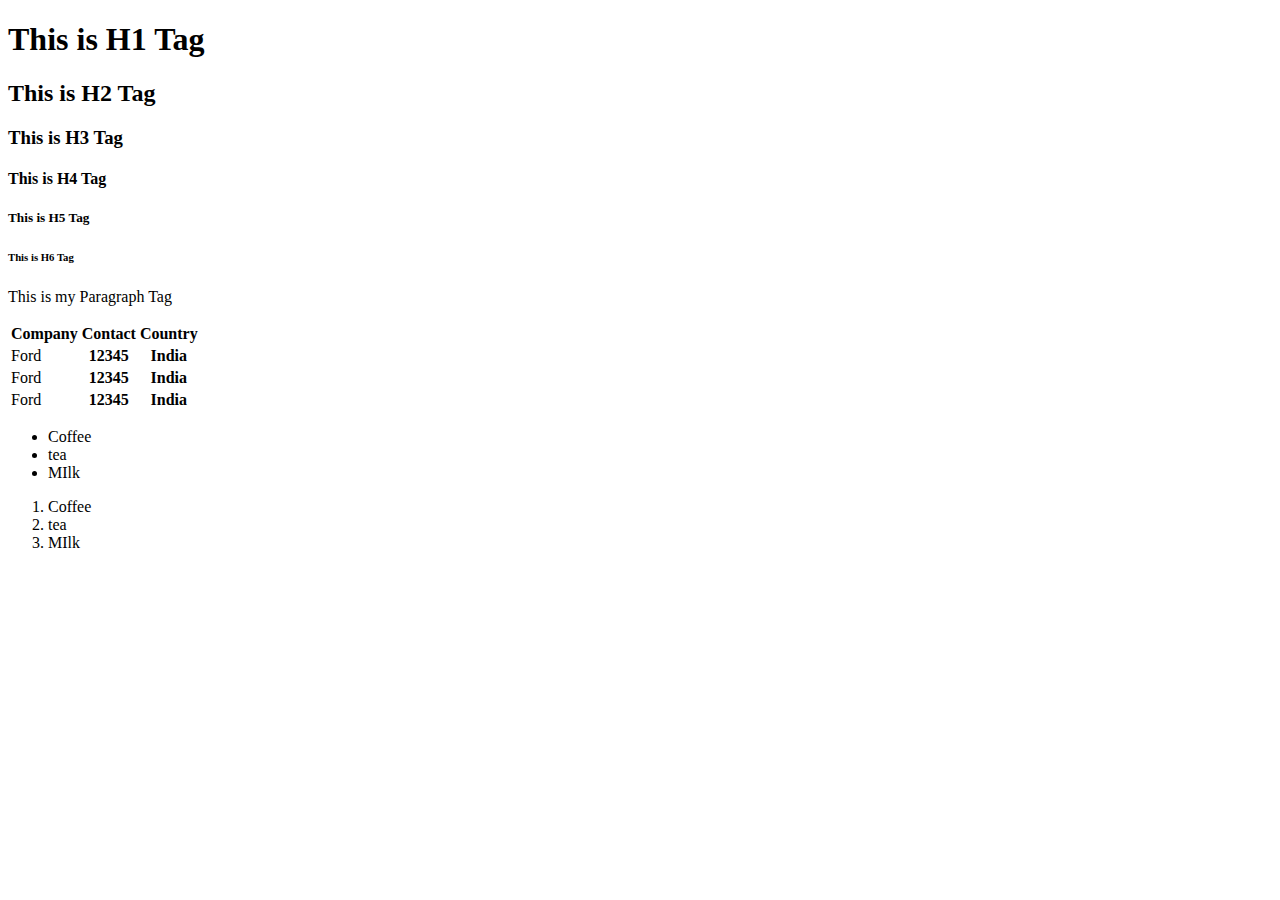
<file: index.html>
<!DOCTYPE html>
<html>
    <head>
        <title>
            My First Page
        </title>
    </head>
    <body>
        <h1> This is H1 Tag </h1>
        <h2> This is H2 Tag </h2>
        <h3> This is H3 Tag </h3>
        <h4> This is H4 Tag </h4>
        <h5> This is H5 Tag </h5>
        <h6> This is H6 Tag </h6>

        <p>This is my Paragraph Tag</p>

        <table>
          <tr>
            <th>Company</th>   
            <th>Contact</th>
            <th>Country</th>
          </tr> 
          <tr>
            <td>Ford</td>   
            <th>12345</th>
            <th>India</th>
          </tr> 
          <tr>
            <td>Ford</td>   
            <th>12345</th>
            <th>India</th>
          </tr> 
          <tr>
            <td>Ford</td>   
            <th>12345</th>
            <th>India</th>
          </tr> 
        
        </table>
        <ul>
            <li>Coffee</li>
            <li>tea</li>
            <li>MIlk</li>
        </ul>
        <ol>
            <li>Coffee</li>
            <li>tea</li>
            <li>MIlk</li>
        </ol>
        



    </body>
</html>
</file>
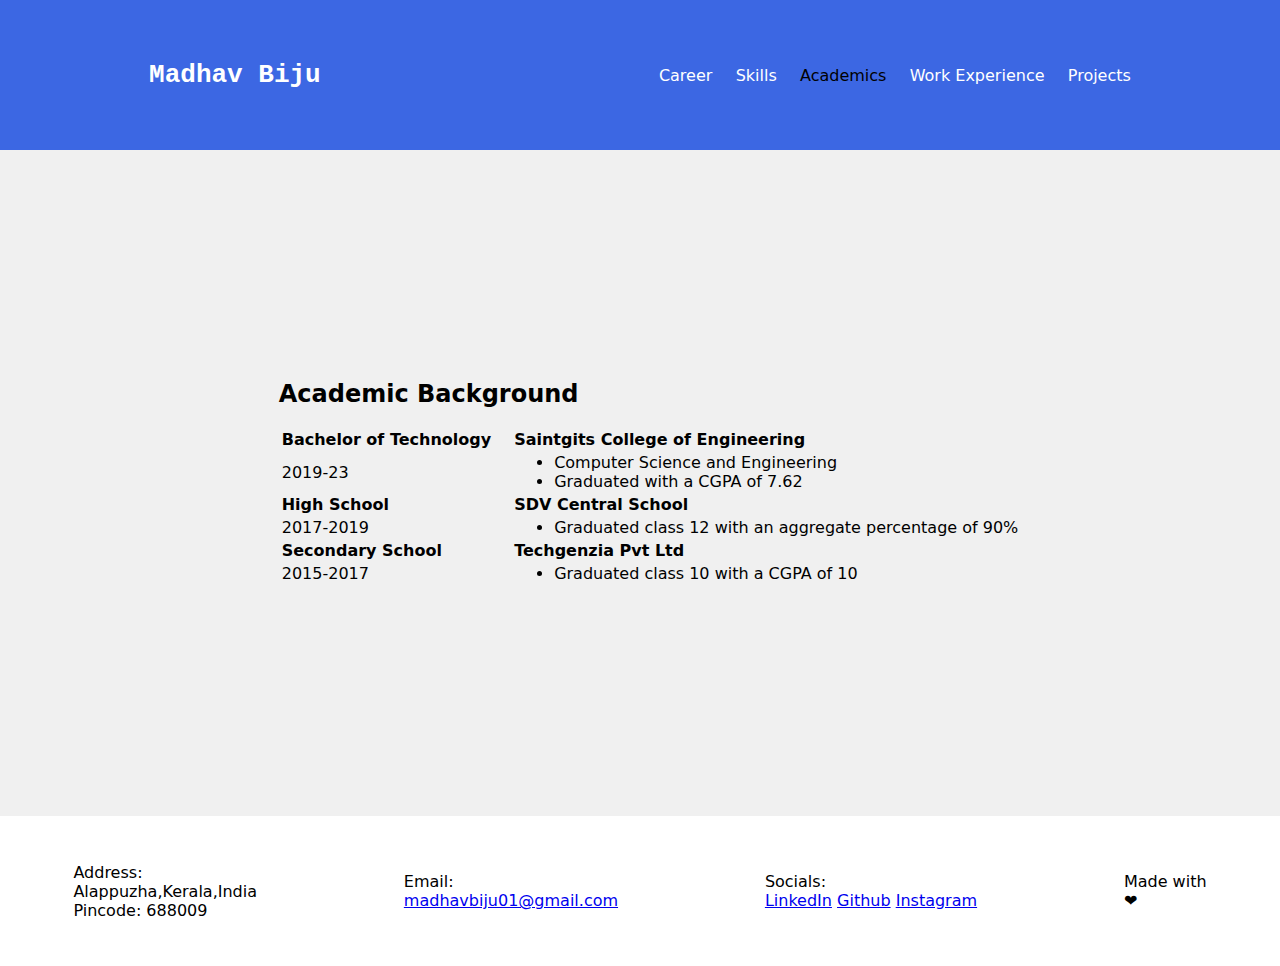
<file: academic.html>
<!DOCTYPE html>
<html lang="en">
  <head>
    <meta charset="UTF-8" />
    <meta name="viewport" content="width=device-width, initial-scale=1.0" />
    <title>Academics</title>
    <link rel="stylesheet" href="index.css" />
  </head>
  <body>
    <header>
      <div class="navContainer">
        <div class="navLogo">
          <h1>Madhav Biju</h1>
        </div>
        <div class="navLinks">
          <ul>
            <li><a href="index.html">Career</a></li>
            <li><a href="skills.html">Skills</a></li>
            <li id="selected">
              <a href="academic.html">Academics</a>
            </li>
            <li><a href="work.html">Work Experience</a></li>
            <li><a href="projects.html">Projects</a></li>
          </ul>
        </div>
      </div>
    </header>
    <div class="bodyContainer">
      <div class="textImageContainer">
        <div class="textBox">
          <h2>Academic Background</h2>
          <br />
          <table>
            <tr>
              <th>Bachelor of Technology</th>
              <th>Saintgits College of Engineering</th>
            </tr>
            <tr>
              <td>2019-23</td>
              <td>
                <ul>
                  <li>Computer Science and Engineering</li>
                  <li>Graduated with a CGPA of 7.62</li>
                </ul>
              </td>
            </tr>

            <tr>
              <th>High School</th>
              <th>SDV Central School</th>
            </tr>
            <tr>
              <td>2017-2019</td>
              <td>
                <ul>
                  <li>
                    Graduated class 12 with an aggregate percentage of 90%
                  </li>
                </ul>
              </td>
            </tr>
            <tr>
              <th>Secondary School</th>
              <th>Techgenzia Pvt Ltd</th>
            </tr>
            <tr>
              <td>2015-2017</td>
              <td>
                <ul>
                  <li>Graduated class 10 with a CGPA of 10</li>
                </ul>
              </td>
            </tr>
          </table>
        </div>
      </div>
    </div>
    <footer>
      <div class="navContainer">
        <div class="address">
          <p>
            Address:<br />Alappuzha,Kerala,India <br />
            Pincode: 688009
          </p>
        </div>
        <div class="mail">
          <p>Email:</p>
          <a href="mailto:madhavbiju01@gmail.com">madhavbiju01@gmail.com</a>
        </div>
        <div class="socials">
          <p>Socials:</p>
          <a href="http://www.LinkedIn.com/madhavbiju01">LinkedIn</a>
          <a href="http://www.github.com/madhavbiju">Github</a>
          <a href="http://www.instagram.com/madhavbiju">Instagram</a>
        </div>
        <div>
          <p>Made with<br />❤</p>
        </div>
      </div>
    </footer>
  </body>
</html>
</file>
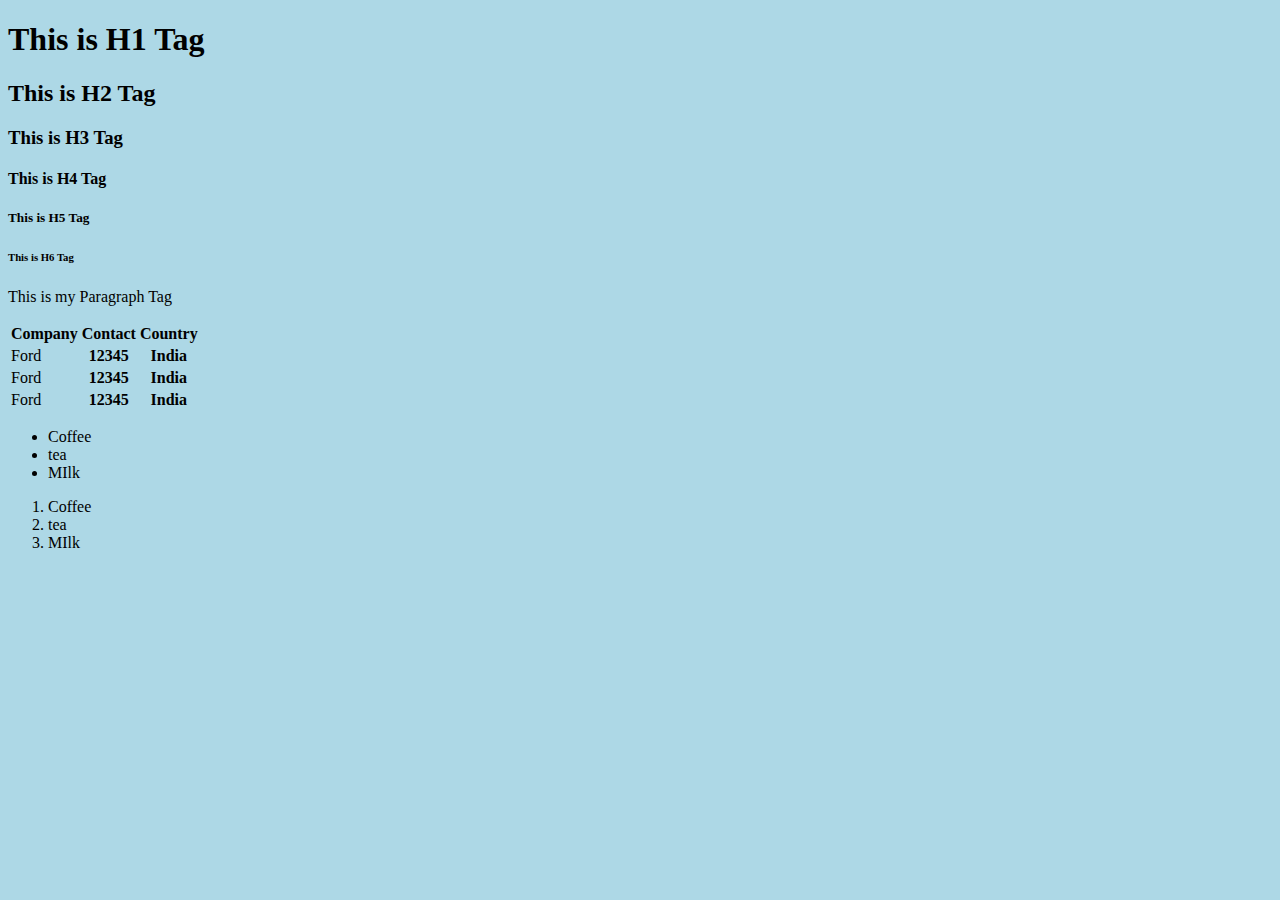
<file: css.html>
<!DOCTYPE html>
<html>
  <head>
    <title>My First Page</title>

    <link rel="stylesheet" href="external.css">

  </head>
  <body>
    <div>
      <div class="headings">
        <h1>This is H1 Tag</h1>
        <h2>This is H2 Tag</h2>
        <h3 class="my-class">This is H3 Tag</h3>
        <h4 id="value">This is H4 Tag</h4>
        <h5>This is H5 Tag</h5>
        <h6>This is H6 Tag</h6>
      </div>

      <p>This is my Paragraph Tag</p>

      <div>
        <table class="table">
          <tr>
            <th>Company</th>
            <th>Contact</th>
            <th>Country</th>
          </tr>
          <tr>
            <td>Ford</td>
            <th>12345</th>
            <th>India</th>
          </tr>
          <tr>
            <td>Ford</td>
            <th>12345</th>
            <th>India</th>
          </tr>
          <tr>
            <td>Ford</td>
            <th>12345</th>
            <th>India</th>
          </tr>
        </table>
      </div>
      <div class="unorglist">
        <ul>
          <li>Coffee</li>
          <li>tea</li>
          <li>MIlk</li>
        </ul>
      </div>
      <div class="orglist">
        <ol>
          <li>Coffee</li>
          <li>tea</li>
          <li>MIlk</li>
        </ol>
      </div>
    </div>
  </body>
</html>
</file>
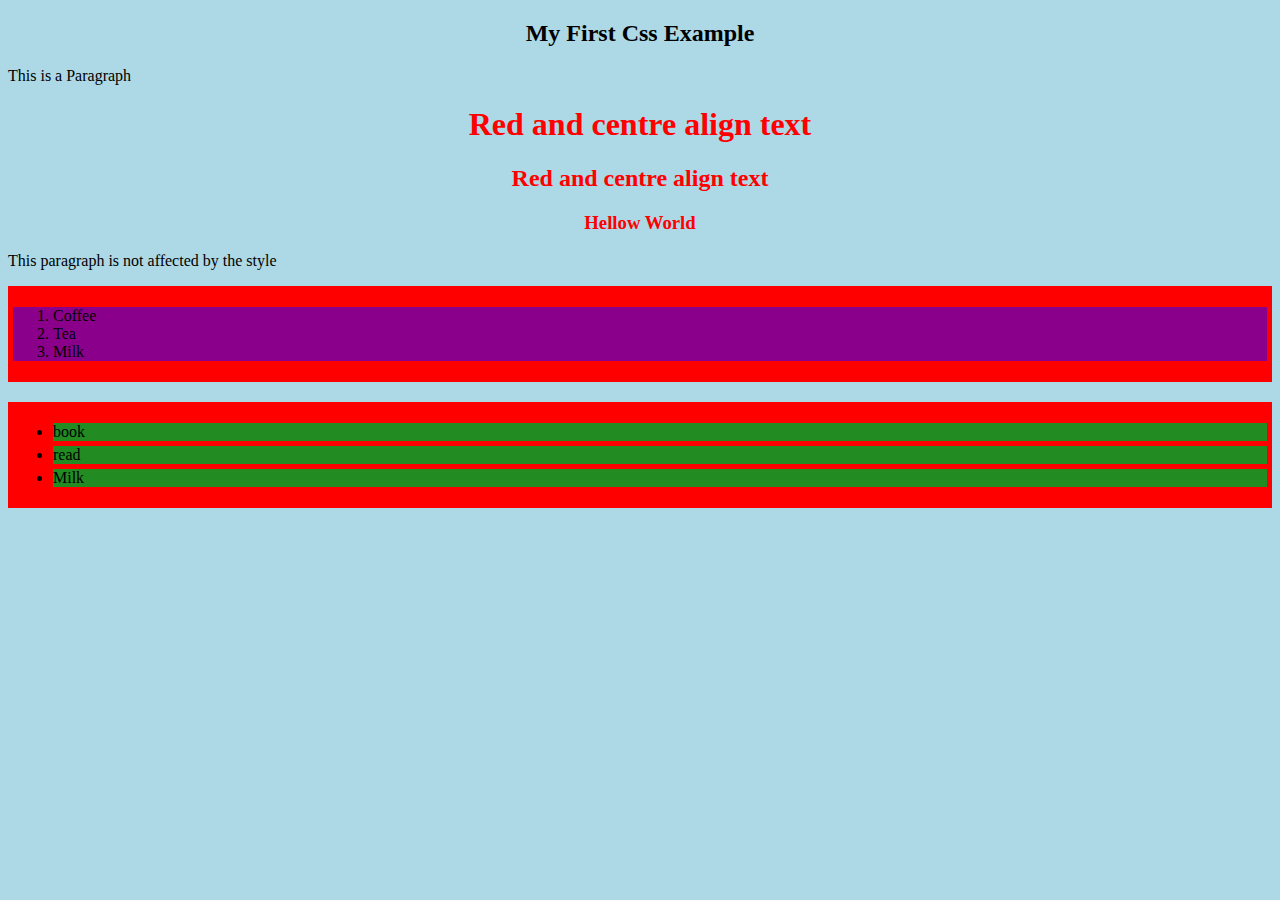
<file: MyFirstPage.html>
<!DOCTYPE html>
<html>
  <head>
    <title>My FIrst CSS Example</title>
    <link rel="stylesheet" href="external.css" />
  </head>
  <body>
    <h2 class="align">My First Css Example</h2>
    <p>This is a Paragraph</p>
    <div class="heading">
      <h1>Red and centre align text</h1>
      <h2>Red and centre align text</h2>
      <h3>Hellow World</h3>
    </div>

    <p>This paragraph is not affected by the style</p>

    <div class="list1">
      <ol class="order">
    
          <li>Coffee</li>
          <li>Tea</li>
          <li>Milk</li>
        
      </ol>
    </div>

    <div class="list2">
      <ul>
        
          <li class="spacing">book</li>
          <li class="spacing">read</li>
          <li class="spacing">Milk</li>
        
      </ul>
    </div>
  </body>
</html>
</file>
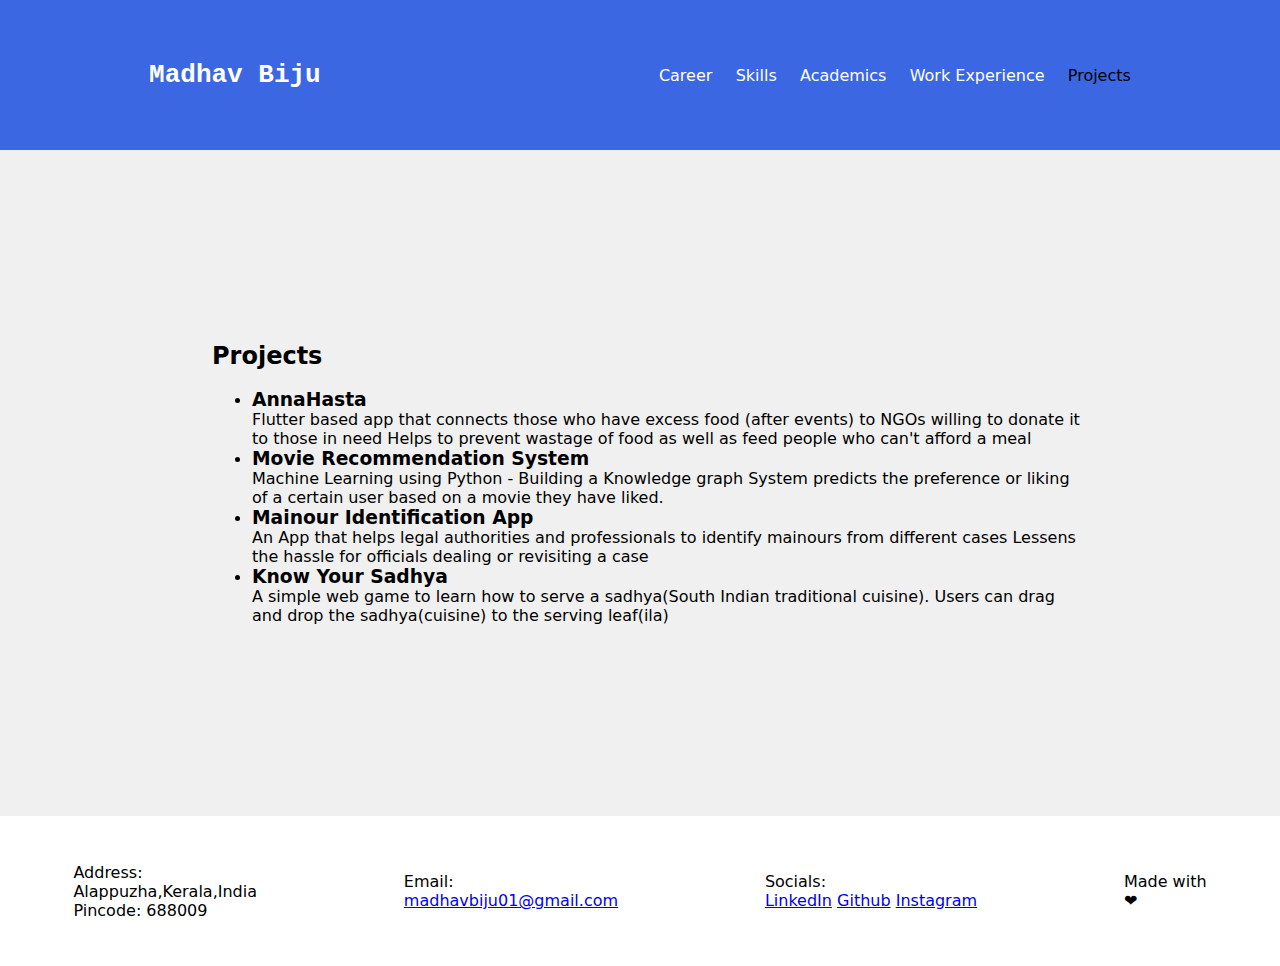
<file: projects.html>
<!DOCTYPE html>
<html lang="en">
  <head>
    <meta charset="UTF-8" />
    <meta name="viewport" content="width=device-width, initial-scale=1.0" />
    <title>Projects</title>
    <link rel="stylesheet" href="index.css" />
  </head>
  <body>
    <header>
      <div class="navContainer">
        <div class="navLogo">
          <h1>Madhav Biju</h1>
        </div>
        <div class="navLinks">
          <ul>
            <li><a href="index.html">Career</a></li>
            <li><a href="skills.html">Skills</a></li>
            <li><a href="academic.html">Academics</a></li>
            <li><a href="work.html">Work Experience</a></li>
            <li id="selected">
              <a href="projects.html">Projects</a>
            </li>
          </ul>
        </div>
      </div>
    </header>
    <div class="bodyContainer">
      <div class="textImageContainer">
        <div class="textBox">
          <h2>Projects</h2>
          <br />
          <ul>
            <li>
              <h3>AnnaHasta</h3>
              <p>
                Flutter based app that connects those who have excess food
                (after events) to NGOs willing to donate it to those in need
                Helps to prevent wastage of food as well as feed people who
                can't afford a meal
              </p>
            </li>
            <li>
              <h3>Movie Recommendation System</h3>
              <p>
                Machine Learning using Python - Building a Knowledge graph
                System predicts the preference or liking of a certain user based
                on a movie they have liked.
              </p>
            </li>
            <li>
              <h3>Mainour Identification App</h3>
              <p>
                An App that helps legal authorities and professionals to
                identify mainours from different cases Lessens the hassle for
                officials dealing or revisiting a case
              </p>
            </li>
            <li>
              <h3>Know Your Sadhya</h3>
              <p>
                A simple web game to learn how to serve a sadhya(South Indian
                traditional cuisine). Users can drag and drop the
                sadhya(cuisine) to the serving leaf(ila)
              </p>
            </li>
          </ul>
        </div>
      </div>
    </div>
    <footer>
      <div class="navContainer">
        <div class="address">
          <p>
            Address:<br />Alappuzha,Kerala,India <br />
            Pincode: 688009
          </p>
        </div>
        <div class="mail">
          <p>Email:</p>
          <a href="mailto:madhavbiju01@gmail.com">madhavbiju01@gmail.com</a>
        </div>
        <div class="socials">
          <p>Socials:</p>
          <a href="http://www.LinkedIn.com/madhavbiju01">LinkedIn</a>
          <a href="http://www.github.com/madhavbiju">Github</a>
          <a href="http://www.instagram.com/madhavbiju">Instagram</a>
        </div>
        <div>
          <p>Made with<br />❤</p>
        </div>
      </div>
    </footer>
  </body>
</html>
</file>
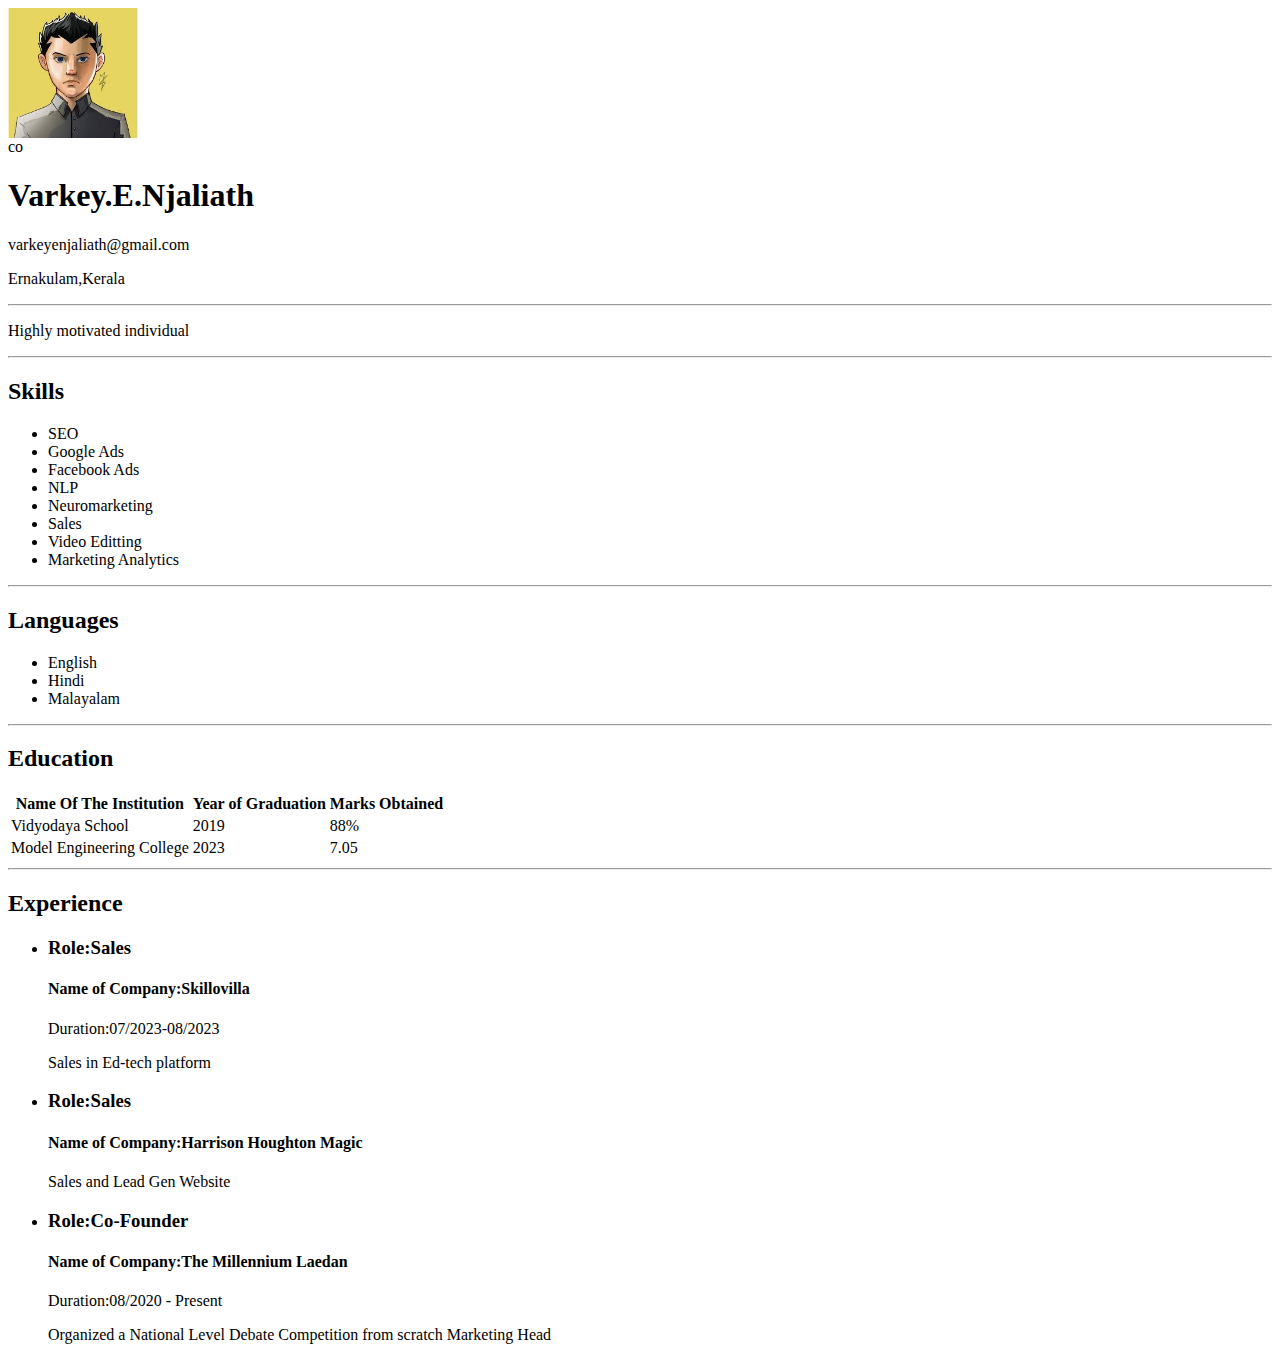
<file: Resume.html>
<!DOCTYPE html>
<html>
    <head>
        <title>My Resume</title>
        <link rel="stylesheet" href="rem.css" />
      </head>
      
      <body>
        

        <img width=130px height=130px align=middle src=rem1.jpg>
        
        <div>
          co
          <h1> Varkey.E.Njaliath</h1>
          <p> varkeyenjaliath@gmail.com</p>
          <p> Ernakulam,Kerala</p>
          <hr>
          <p>Highly motivated individual</p>
          <hr>
          <h2>Skills</h2>
      <ul>
        <li>SEO</li>
        <li>Google Ads</li>
        <li>Facebook Ads</li>
        <li>NLP</li>
        <li>Neuromarketing</li>
        <li>Sales</li>
        <li>Video Editting</li>
        <li>Marketing Analytics</li>
      </ul>
      <hr>
  
      <h2>Languages</h2>
      <ul>
        <li>English</li>
        <li>Hindi</li>
        <li>Malayalam</li>
      </ul>
      <hr>
  
      <h2>Education</h2>
      <table>
    <tr>
      <th>Name Of The Institution</th>
      <th>Year of Graduation</th>
      <th>Marks Obtained</th>
    </tr>
    <tr>
      <td>Vidyodaya School</td>
      <td>2019</td>
      <td>88%</td>
     </tr>
     <tr>
     <td>Model Engineering College</td>
     <td>2023</td>
     <td>7.05</td>
    </tr>
    </table>
    <hr>
  
    <h2>Experience</h2>
    <ul>
      <li>
    <h3>Role:Sales</h3>
    <h4>Name of Company:Skillovilla</h4>
    <p>Duration:07/2023-08/2023</p>
    <p>Sales in Ed-tech platform</p>
    </li>
    <li>
    <h3>Role:Sales</h3>
    <h4>Name of Company:Harrison Houghton Magic</h4>
    <p>Sales and Lead Gen Website</p>
    </li>
    <li>
    <h3>Role:Co-Founder</h3>
    <h4>Name of Company:The Millennium Laedan</h4>
    <p>Duration:08/2020 - Present</p>
    <p>Organized a National Level Debate Competition from scratch Marketing Head</p>
    </li>

        </div>
       

</html>
</file>
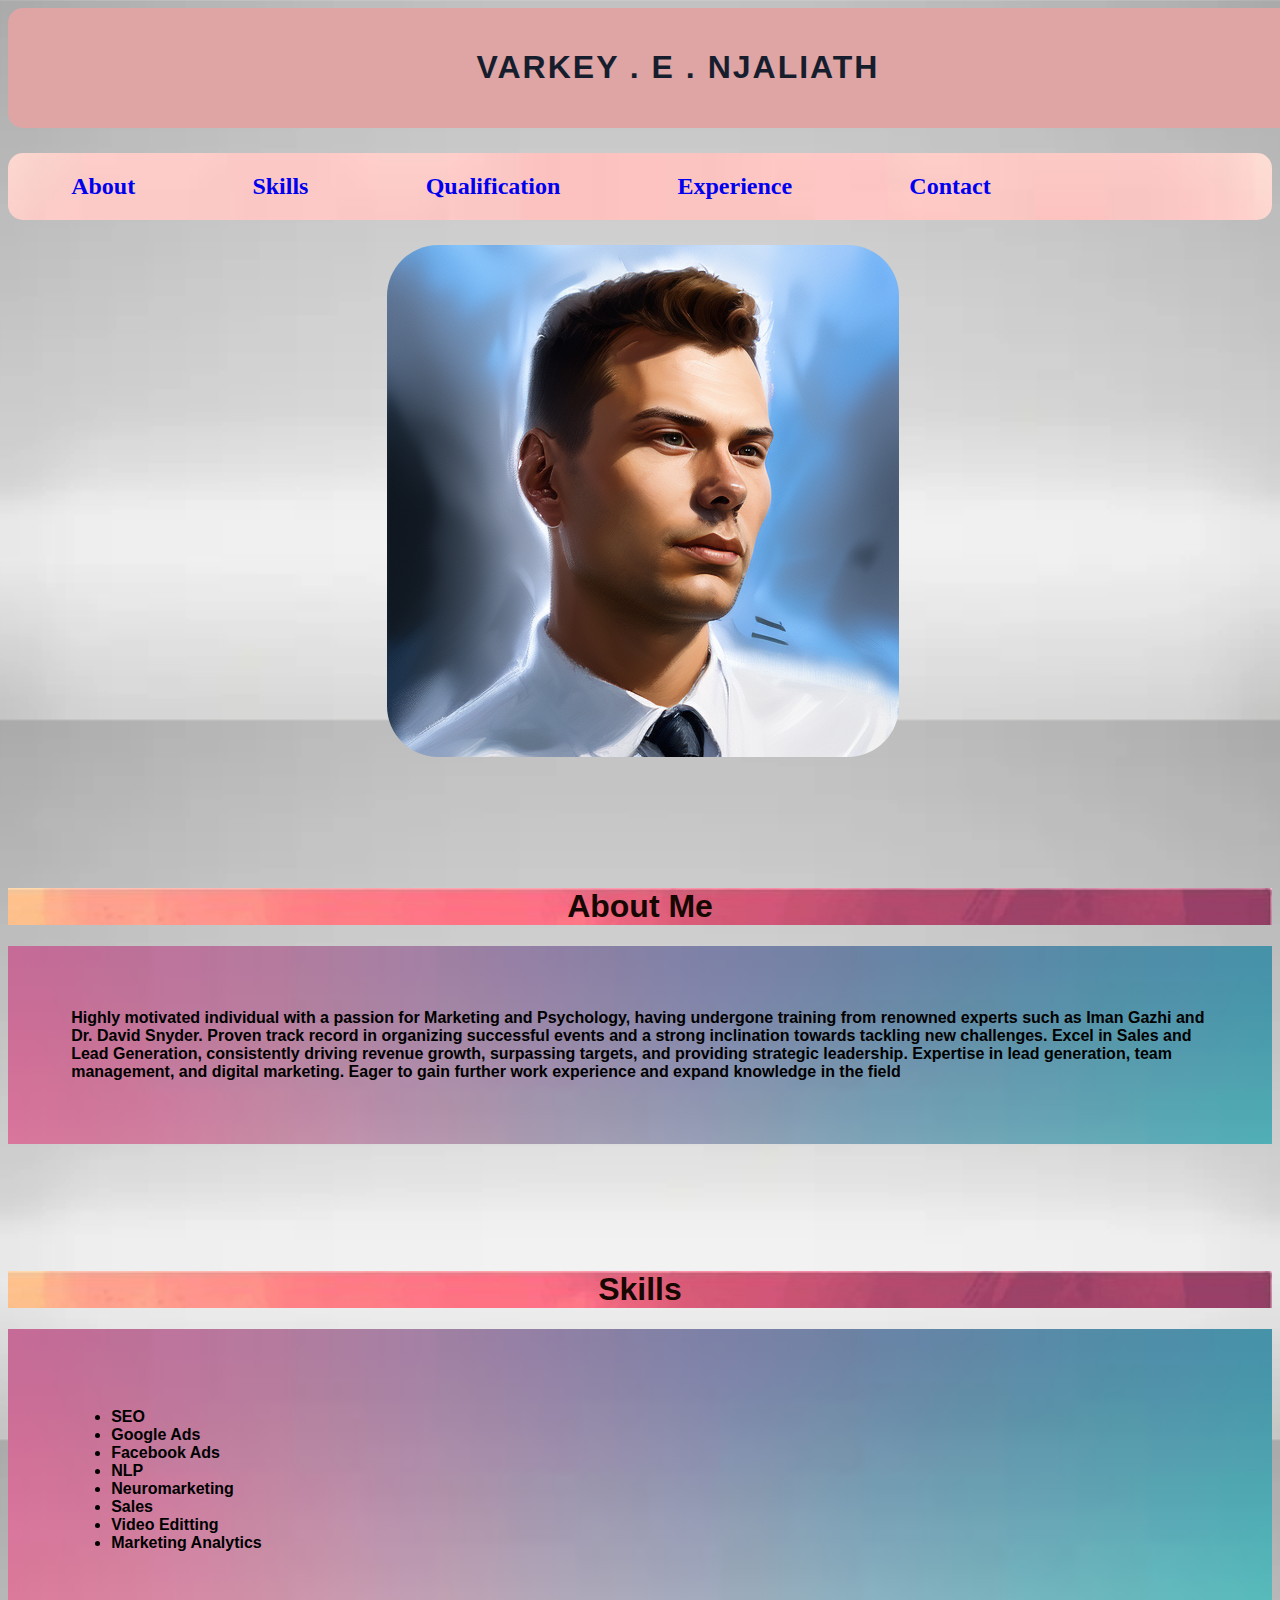
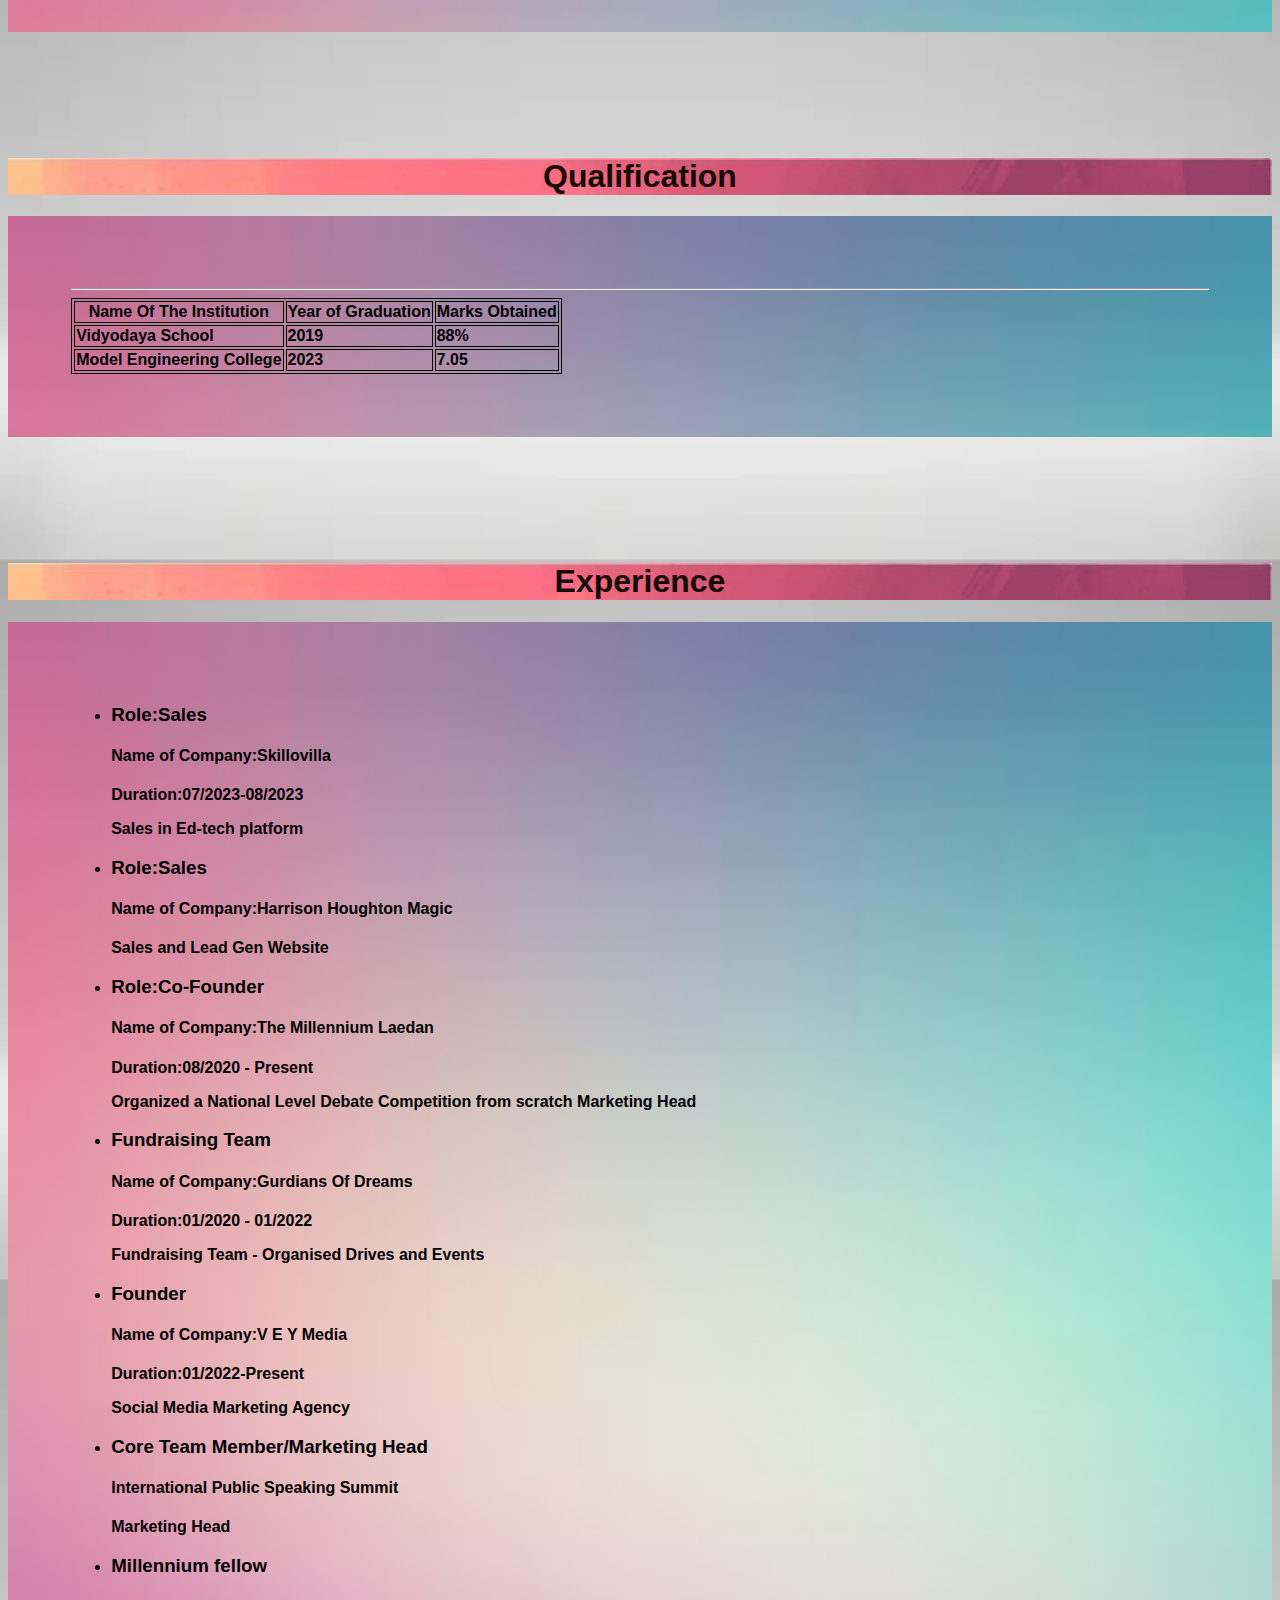
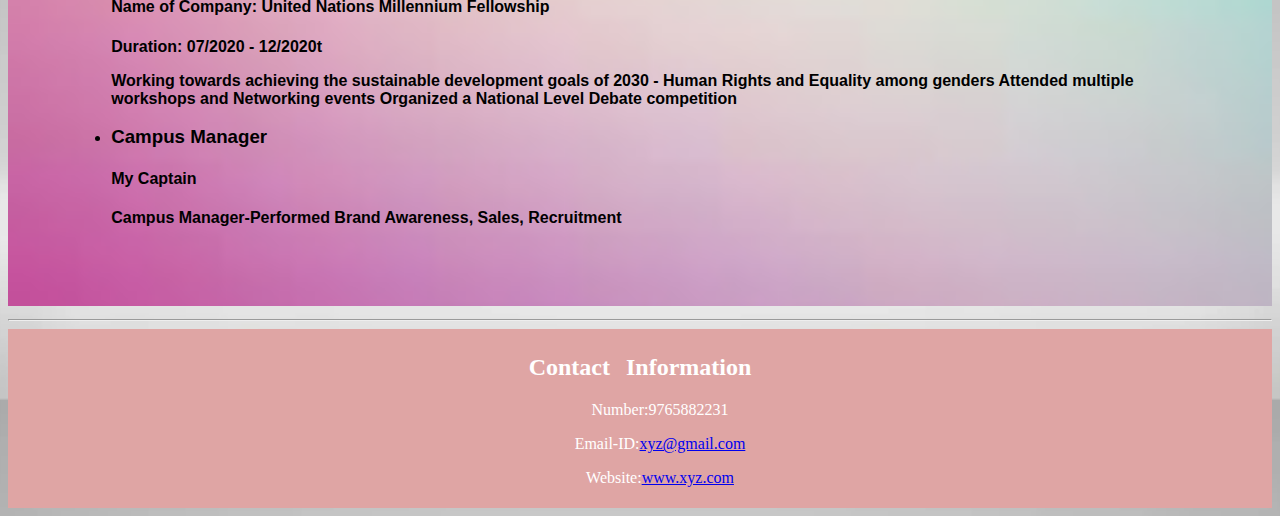
<file: ResumeWebsite.html>
<!DOCTYPE html>
<html>
    
  <head>
    <title>Varkey_Resume</title>

    <link rel="stylesheet" href="resumewebsite.css" />
  </head>

  <body>
    <div class="mainheading">
        <h1>VARKEY . E . NJALIATH</h1>
    </div>
   

    
        <nav class="menu">
            <div class="navmenu">
              <a style="text-decoration:none" href="#About" ><h2>About</h2> </a>  
            </div>
            <div class="navmenu">
                <a style="text-decoration:none"href="#Skills" > <h2>Skills</h2></a>
            </div>
            <div class="navmenu">
                <a style="text-decoration:none"href="#Qualification" ><h2>Qualification</h2></a>
            </div>
            <div class="navmenu">
                <a style="text-decoration:none" href="#Experience" ><h2>Experience</h2></a>
            </div>
            <div class="navmenu">
                <a style="text-decoration:none" href="#Contact" ><h2>Contact</h2></a>
            </div>
            
        </nav>

      
        <img src="propic.png" class="image" alt="resumepic">

        <div class="details">

                <form id="About">
                <h1 class="headbg">About Me</h1>
                <h2 class="deetbg">
                  Highly motivated individual
                  with a passion for Marketing and Psychology, having 
                  undergone training from renowned experts such as Iman Gazhi and Dr. David Snyder.
                  Proven track record in organizing successful events and a strong inclination towards 
                  tackling new challenges. Excel in Sales and Lead Generation, consistently driving 
                  revenue growth, surpassing targets, and providing strategic leadership. 
                  Expertise in lead generation, team management, and digital marketing. 
                  Eager to gain further work experience and expand knowledge in the field
                </h2>
                 </form>

                 <form id="Skills">
                    <h1 class="headbg">Skills</h1>
                <h2 class="deetbg">
                    <ul>
                      <li>SEO</li>
                      <li>Google Ads</li>
                      <li>Facebook Ads</li>
                      <li>NLP</li>
                      <li>Neuromarketing</li>
                      <li>Sales</li>
                      <li>Video Editting</li>
                      <li>Marketing Analytics</li>
                    </ul>
                  </h2>
                 </form>
                

                 <form id="Qualification">
                    <h1 class="headbg">Qualification</h1>
                    <h2 class="deetbg">
                        <table >
                            <tr>
                                <th>Name Of The Institution</th>
                                <th>Year of Graduation</th>
                                <th>Marks Obtained</th>
                              </tr>
                              <tr >
                                <td>Vidyodaya School</td>
                                <td>2019</td>
                                <td>88%</td>
                               </tr>
                               <tr>
                               <td>Model Engineering College</td>
                               <td>2023</td>
                               <td>7.05</td>
                              </tr>
                              <hr>
                    </table>
                    </h2>
    
                 </form>
               
                 <form id="Experience">
                    <h1 class="headbg">Experience</h1>
                <h2 class="deetbg">
                    <ul>
                        <li>
                      <h3>Role:Sales</h3>
                      <h4>Name of Company:Skillovilla</h4>
                      <p>Duration:07/2023-08/2023</p>
                      <p>Sales in Ed-tech platform</p>
                      </li>
                      <li>
                      <h3>Role:Sales</h3>
                      <h4>Name of Company:Harrison Houghton Magic</h4>
                      <p>Sales and Lead Gen Website</p>
                      </li>
                      <li>
                      <h3>Role:Co-Founder</h3>
                      <h4>Name of Company:The Millennium Laedan</h4>
                      <p>Duration:08/2020 - Present</p>
                      <p>Organized a National Level Debate Competition from scratch Marketing Head</p>
                      </li>
                      <li>
                        <h3>Fundraising Team</h3>
                      <h4>Name of Company:Gurdians Of Dreams </h4>
                      <p>Duration:01/2020 - 01/2022</p>
                      <p>Fundraising Team - Organised Drives and Events</p>
                      </li>
                      <li>
                        <h3>Founder</h3>
                      <h4>Name of Company:V E Y Media</h4>
                      <p>Duration:01/2022-Present</p>
                      <p>Social Media Marketing Agency </p>
                      </li>
                      <li>
                        <h3>Core Team Member/Marketing Head</h3>
                      <h4>International Public Speaking Summit </h4>
                      <p>Marketing Head</p>
                      </li>
                      <li>
                        <h3>Millennium fellow</h3>
                      <h4>Name of Company: United Nations Millennium Fellowship</h4>
                      <p>Duration: 07/2020 - 12/2020t</p>
                      <p>Working towards achieving the sustainable development goals of 2030 - Human Rights and Equality among genders
                         Attended multiple workshops and Networking events Organized a National Level Debate competition</p>
                      </li>
                      <li>
                       <h3>Campus Manager</h3>
                      <h4>My Captain</h4>
                      <p>Campus Manager-Performed Brand Awareness, Sales, Recruitment</p>
                      </li>
                </h2>

                 </form>
                
        </div>
        <hr>
            
        <form id="Contact">
            <footer class="footer">
                <h2>Contact Information</h2>
                <ul>
                     <p>Number:9765882231</p> 
                    <p>Email-ID:<a href="url">xyz@gmail.com</a></p>
                    <p>Website:<a href="url">www.xyz.com</a></p>
                    
                </ul>
            </footer>
        </form>
       
       
    

  

    


  </body>
</html>
</file>
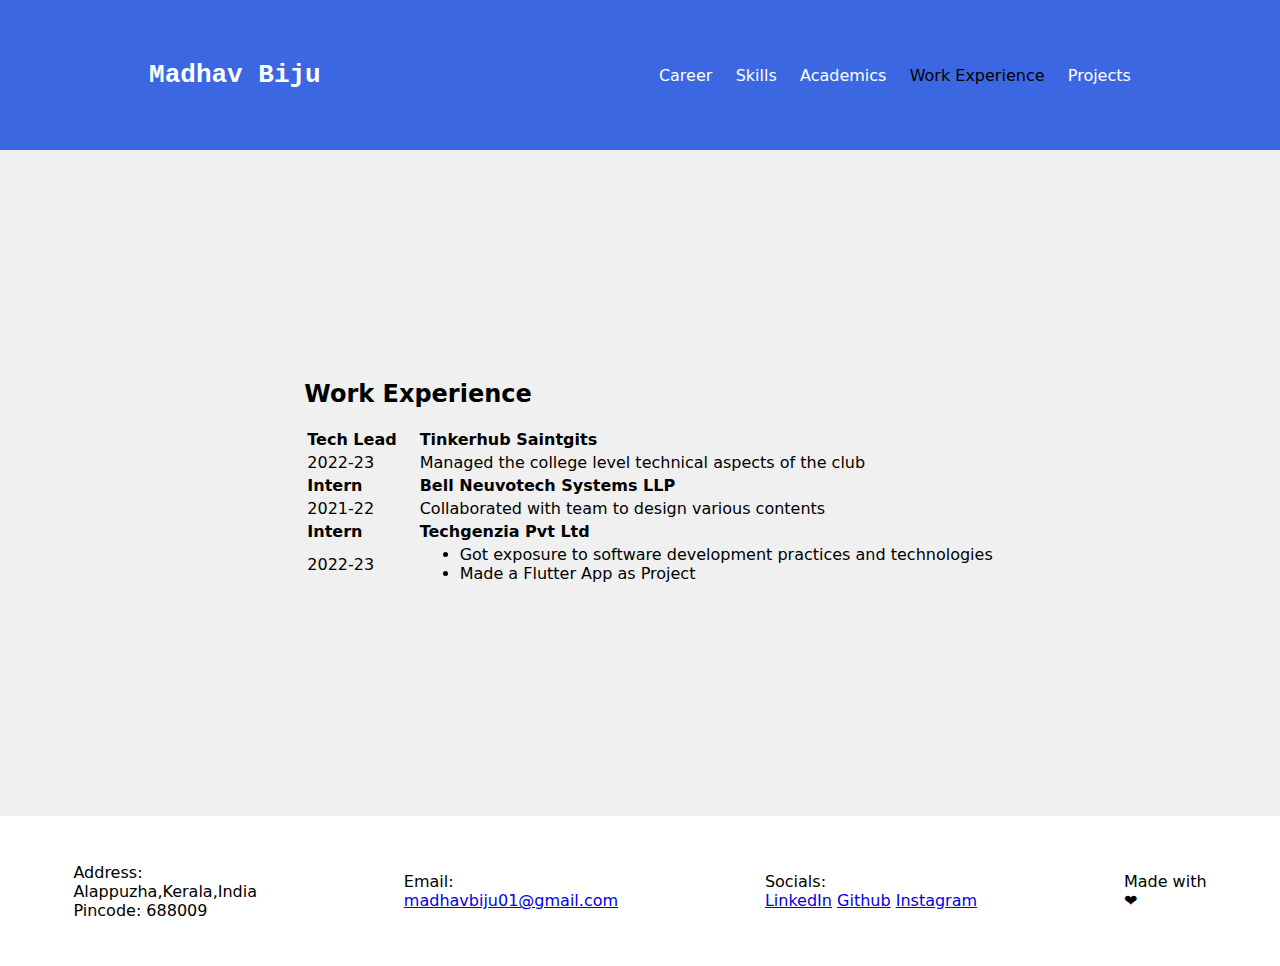
<file: work.html>
<!DOCTYPE html>
<html lang="en">
  <head>
    <meta charset="UTF-8" />
    <meta name="viewport" content="width=device-width, initial-scale=1.0" />
    <title>Works</title>
    <link rel="stylesheet" href="index.css" />
  </head>
  <body>
    <header>
      <div class="navContainer">
        <div class="navLogo">
          <h1>Madhav Biju</h1>
        </div>
        <div class="navLinks">
          <ul>
            <li><a href="index.html">Career</a></li>
            <li><a href="skills.html">Skills</a></li>
            <li><a href="academic.html">Academics</a></li>
            <li id="selected">
              <a href="work.html">Work Experience</a>
            </li>
            <li><a href="projects.html">Projects</a></li>
          </ul>
        </div>
      </div>
    </header>
    <div class="bodyContainer">
      <div class="textImageContainer">
        <div class="textBox">
          <h2>Work Experience</h2>
          <br />
          <table>
            <tr>
              <th>Tech Lead</th>
              <th>Tinkerhub Saintgits</th>
            </tr>
            <tr>
              <td>2022-23</td>
              <td>Managed the college level technical aspects of the club</td>
            </tr>

            <tr>
              <th>Intern</th>
              <th>Bell Neuvotech Systems LLP</th>
            </tr>
            <tr>
              <td>2021-22</td>
              <td>Collaborated with team to design various contents</td>
            </tr>
            <tr>
              <th>Intern</th>
              <th>Techgenzia Pvt Ltd</th>
            </tr>
            <tr>
              <td>2022-23</td>
              <td>
                <ul>
                  <li>
                    Got exposure to software development practices and
                    technologies
                  </li>
                  <li>Made a Flutter App as Project</li>
                </ul>
              </td>
            </tr>
          </table>
        </div>
      </div>
    </div>
    <footer>
      <div class="navContainer">
        <div class="address">
          <p>
            Address:<br />Alappuzha,Kerala,India <br />
            Pincode: 688009
          </p>
        </div>
        <div class="mail">
          <p>Email:</p>
          <a href="mailto:madhavbiju01@gmail.com">madhavbiju01@gmail.com</a>
        </div>
        <div class="socials">
          <p>Socials:</p>
          <a href="http://www.LinkedIn.com/madhavbiju01">LinkedIn</a>
          <a href="http://www.github.com/madhavbiju">Github</a>
          <a href="http://www.instagram.com/madhavbiju">Instagram</a>
        </div>
        <div>
          <p>Made with<br />❤</p>
        </div>
      </div>
    </footer>
  </body>
</html>
</file>
<file: index.css>
* {
  margin: 0;
}

body {
  height: 100%;
  background-color: #f0f0f0;
  font-family: system-ui, -apple-system, BlinkMacSystemFont, "Segoe UI", Roboto,
    Oxygen, Ubuntu, Cantarell, "Open Sans", "Helvetica Neue", sans-serif;
}

header {
  background-color: #3c67e3;
  height: 150px;
  color: white;
}

.navContainer {
  display: flex;
  justify-content: space-around;
  align-items: center;
  height: 100%;
}

.navLogo {
  display: flex;
  justify-content: space-between;
  align-items: center;
  font-family: monospace;
}

.navLinks {
  width: 40%;
}

.navLinks a {
  height: 80px;
  text-decoration: none;
  color: white;
}

.navLinks ul {
  display: flex;
  list-style-type: none;
  justify-content: space-between;
}

li:hover a {
  text-decoration: underline;
  cursor: pointer;
  color: black;
}

#selected a {
  color: black;
}

footer {
  background-color: white;
  height: 150px;
  color: black;
}

.bodyContainer {
  display: flex;
  height: 74vh;
  justify-content: center;
  align-items: center;
}

.textImageContainer {
  padding: 20px;
  display: flex;
  width: 70%;
  height: 70%;
  align-items: center;
  justify-content: center;
}

.imgBox {
  display: flex;
  align-items: center;
  justify-content: center;
  height: 100%;
}

.imgBox img {
  height: 75%;
  border-radius: 50%;
}

.textBox {
  padding-left: 20px;
  display: flex;
  flex-direction: column;
  justify-content: center;
  height: 100%;
}

table {
  text-align: left;
}

th {
  padding-right: 20px;
}
</file>
<file: external.css>
.align
{
    text-align: center;
}
body
{
    background-color: lightblue;
}
.heading
{
text-align: center;
color: red;
}
.list1
{
    padding: 5px;
    background-color: red;
    margin-bottom: 20px;
}
.list2
{
    padding: 5px;
    background-color: red;
}

.order
{
    background-color: darkmagenta;
}
.spacing
{
    background-color: forestgreen;
    margin-bottom: 5px;
}
</file>
<file: rem.css>
.first
{
    color: white;
}
</file>
<file: resumewebsite.css>
body
{
    background-image: url(why.webp);
    background-size: 100%;
     
}

.mainheading
{
    text-align: center;
    font-family:Arial, Helvetica, sans-serif;
    color: rgb(22, 30, 46);
    letter-spacing: 2px;
    border-radius: 15px;
    padding:20px;
    width:1300px;
    background-image: url(past0.png);
       

}
.menu
{
    
    position: sticky;
    top: 0px;
    margin-top: 2%;
    border-radius: 15px;
    word-spacing: 50px;
    background-image: url(past1.jpg);
    background-size: 100%;
}
.navmenu
{
    font-family: Georgia, 'Times New Roman', Times, serif;
    text-align: center;
    color: orangered;
    margin-left: 5%;
    display:inline-block;
    justify-content: space-around;
}

.image
{
    margin-left:30%;
    margin-top: 2%;
    border-radius: 10%;
}
.headbg
{
    text-align: center;
    margin-top: 10%;
    background-image: url(wakka.jpg);
    background-size: 100%;
   
    font-family: 'Trebuchet MS', 'Lucida Sans Unicode', 'Lucida Grande', 'Lucida Sans', Arial, sans-serif;
    color: rgb(22, 7, 1);
}
.deetbg
{
    font-family: Arial, Helvetica, sans-serif;
    font-size: medium;
    background-image: url(neon.jpg);
   padding: 5%;
   
   
    background-size: 200%;
}

table,th,td 
{    
    border: 1px solid black;
    
}

.footer {
    text-align: center;
    word-spacing: 10px;
    padding: 5px;
    background-image: url(past0.png);
    background-size: 100%;
    color: white;
  }
  html {
    scroll-behavior: smooth;
  }
</file>
